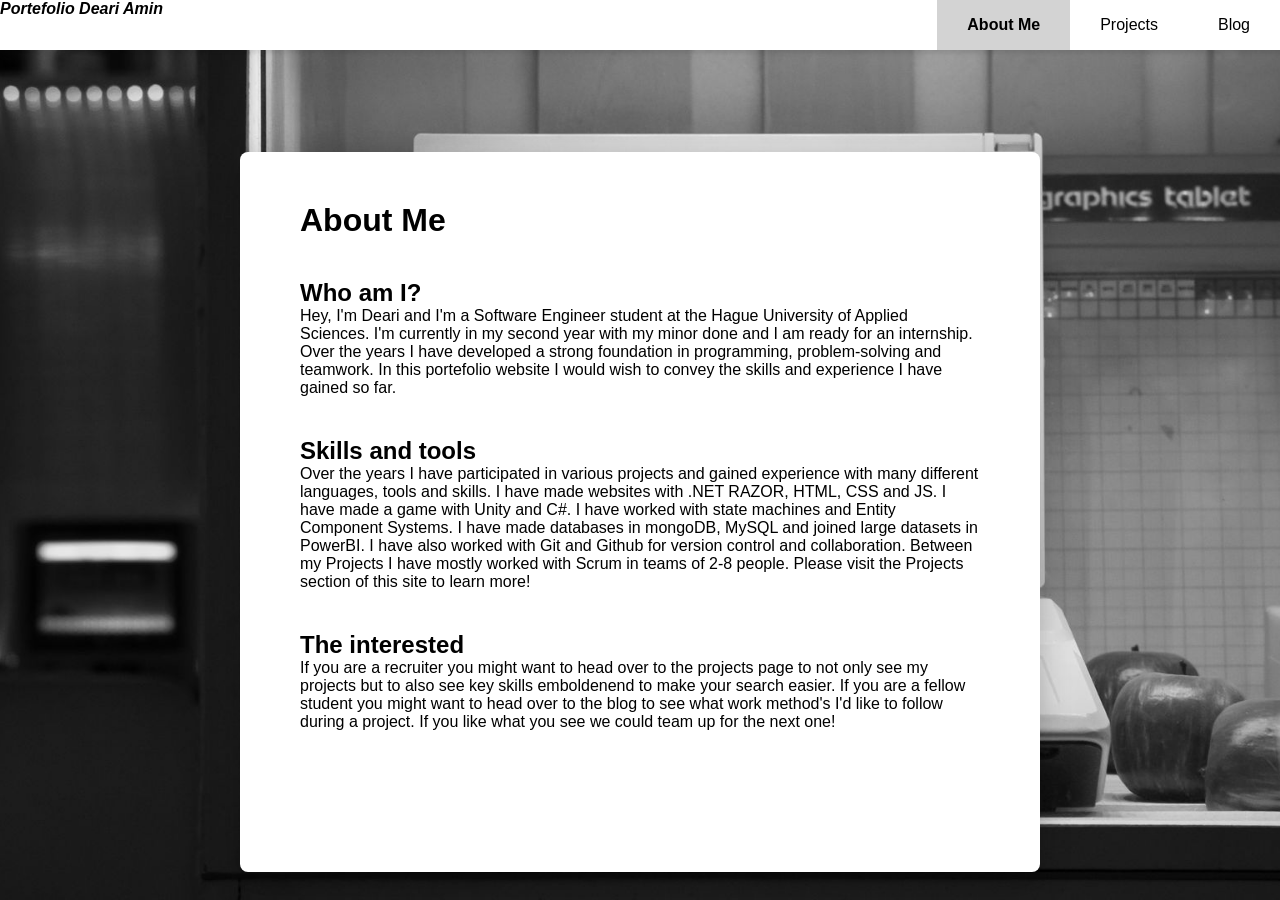
<file: index.html>
<!DOCTYPE html>
<html lang="en">

<head>
  <meta charset="UTF-8">
  <meta name="viewport" content="width=device-width, initial-scale=1.0">
  <title>Portefolio Deari Amin</title>
  <link rel="stylesheet" href="style.css">
  <script src="Nav.js"></script>
</head>

<body class="aboutMePage">
  <nav>
    <ul class="sidebar">
      <li><a href="#" class="menuButtonClose" onclick=hideSidebar() aria-label="close mobile navigation menu" ><svg xmlns="http://www.w3.org/2000/svg" height="26px"
            viewBox="0 -960 960 960" width="26px" fill="black">
            <path
              d="m256-200-56-56 224-224-224-224 56-56 224 224 224-224 56 56-224 224 224 224-56 56-224-224-224 224Z" />
          </svg></a></li>
      <li><a class="hideOnDesktop" href="index.html" aria-label="About Me" aria-current="page">About Me</a></li>
      <li><a class="hideOnDesktop" href="Projects.html" aria-label="Projects">Projects</a></li>
      <li><a class="hideOnDesktop" href="Blog.html" aria-label="Blog">Blog</a></li>
    </ul>
    <ul>
      <li class="Signature" role="presentation" inert><span><b><i>Portefolio Deari Amin</i></b></span></li>
      <li><a class="hideOnMobile" href="index.html" aria-label="About Me" aria-current="page">About Me</a></li>
      <li><a class="hideOnMobile" href="Projects.html" aria-label="Projects">Projects</a></li>
      <li><a class="hideOnMobile" href="Blog.html" aria-label="Blog">Blog</a></li>
      <li><a href="#" class="menuButtonOpen" onclick=showSidebar() aria-label="open mobile navigation menu" >
          <svg xmlns="http://www.w3.org/2000/svg" height="26px" viewBox="0 -960 960 960" width="26px" fill="black">
            <path d="M120-240v-80h720v80H120Zm0-200v-80h720v80H120Zm0-200v-80h720v80H120Z" />
          </svg>
        </a></li>
    </ul>
  </nav>

  <main class="page-sheet">
    <h1>About Me</h1>
    <section>
      <h2>Who am I?</h2>
    <p>Hey, I'm Deari and I'm a Software Engineer student at the Hague University of Applied Sciences. 
      I'm currently in my second year with my minor done and I am ready for an internship.
      Over the years I have developed a strong foundation in programming, problem-solving and teamwork.
      In this portefolio website I would wish to convey the skills and experience I have gained so far.</p>
    </section>
    
    <section>
     <h2>Skills and tools</h2>
     <p>Over the years I have participated in various projects and gained experience with many different languages, tools and skills.
      I have made websites with .NET RAZOR, HTML, CSS and JS. I have made a game with Unity and C#. I have worked with state machines and Entity Component Systems. 
      I have made databases in mongoDB, MySQL and joined large datasets in PowerBI. I have also worked with Git and Github for version control and collaboration. 
      Between my Projects I have mostly worked with Scrum in teams of 2-8 people. Please visit the Projects section of this site to learn more!
     </p>
    </section>

    <section>
     <h2>The interested</h2>
     <p>If you are a recruiter you might want to head over to the projects page to not only see my projects but to also see key skills emboldenend to make your search easier.
      If you are a fellow student you might want to head over to the blog to see what work method's I'd like to follow during a project. If you like what you see we could team up for the next one!
     </p>
    </section>

  </main>

</body>
</html>
</file>
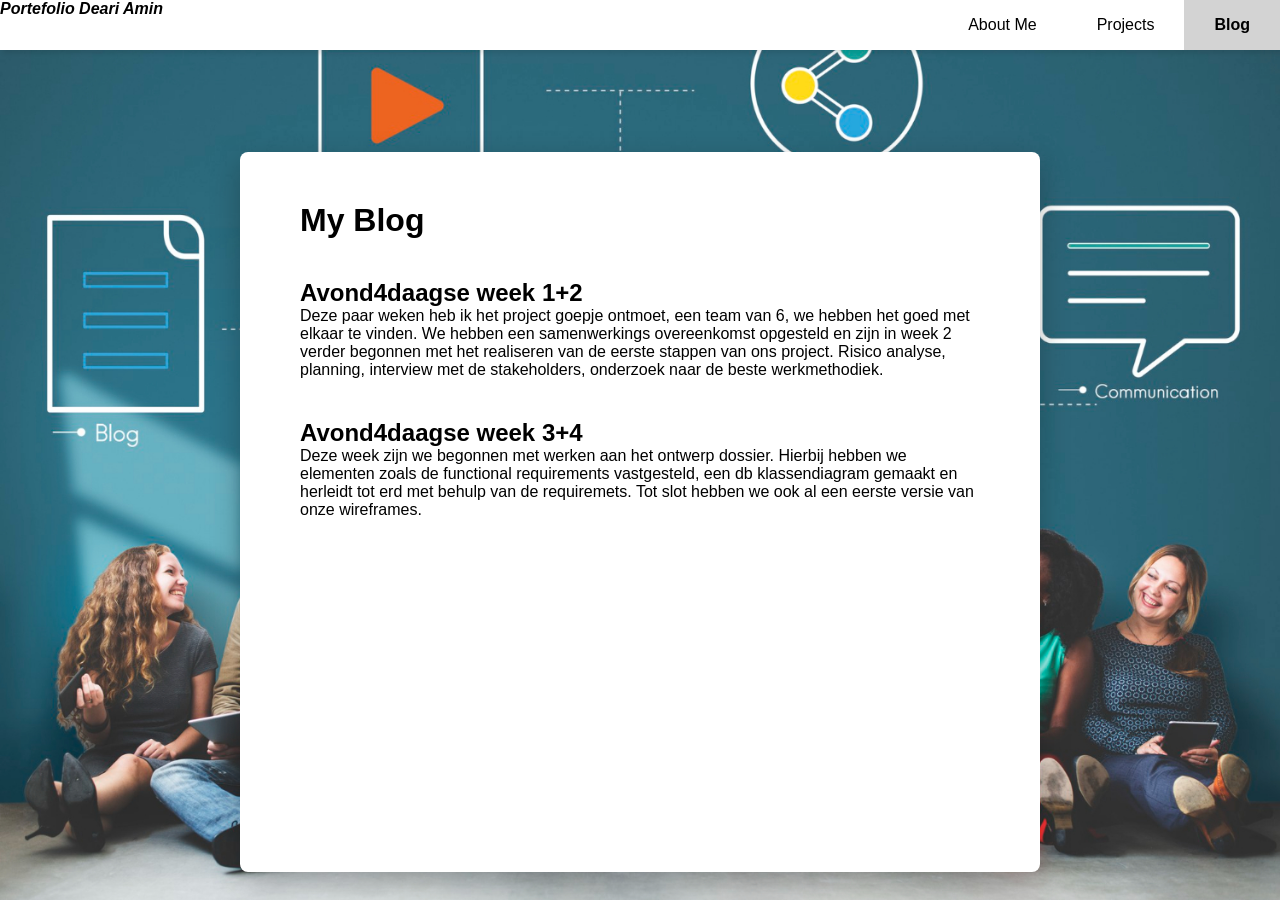
<file: Blog.html>
<!DOCTYPE html>
<html lang="en">

<head>
  <meta charset="UTF-8">
  <meta name="viewport" content="width=device-width, initial-scale=1.0">
  <title>Portefolio Deari Amin</title>
  <link rel="stylesheet" href="style.css">
  <script src="Nav.js"></script>
  <script src="Embolden.js"></script>
</head>

<body class="blogPage">
  <nav>
    <ul class="sidebar">
      <li><a href="#" class="menuButtonClose" onclick=hideSidebar() aria-label="close mobile navigation menu" ><svg xmlns="http://www.w3.org/2000/svg" height="26px"
            viewBox="0 -960 960 960" width="26px" fill="black">
            <path
              d="m256-200-56-56 224-224-224-224 56-56 224 224 224-224 56 56-224 224 224 224-56 56-224-224-224 224Z" />
          </svg></a></li>
      <li><a class="hideOnDesktop" href="index.html" aria-label="About Me">About Me</a></li>
      <li><a class="hideOnDesktop" href="Projects.html" aria-label="Projects">Projects</a></li>
      <li><a class="hideOnDesktop" href="Blog.html" aria-label="Blog" aria-current="page">Blog</a></li>
    </ul>
    <ul>
      <li class="Signature" role="presentation" inert><span><b><i>Portefolio Deari Amin</i></b></span></li>
      <li><a class="hideOnMobile" href="index.html" aria-label="About Me">About Me</a></li>
      <li><a class="hideOnMobile" href="Projects.html" aria-label="Projects">Projects</a></li>
      <li><a class="hideOnMobile" href="Blog.html" aria-label="Blog" aria-current="page">Blog</a></li>
      <li><a href="#" class="menuButtonOpen" onclick=showSidebar() aria-label="open mobile navigation menu" >
          <svg xmlns="http://www.w3.org/2000/svg" height="26px" viewBox="0 -960 960 960" width="26px" fill="black">
            <path d="M120-240v-80h720v80H120Zm0-200v-80h720v80H120Zm0-200v-80h720v80H120Z" />
          </svg>
        </a></li>
    </ul>
  </nav>

  <main class="page-sheet">
    <h1>My Blog</h1>
    <section>
      <h2>Avond4daagse week 1+2</h2>
    <p id="p1">Deze paar weken heb ik het project goepje ontmoet, een team van 6, we hebben het goed met elkaar te vinden.
        We hebben een samenwerkings overeenkomst opgesteld en zijn in week 2 verder begonnen met het realiseren van de eerste stappen van ons project.
        Risico analyse, planning, interview met de stakeholders, onderzoek naar de beste werkmethodiek. 
    </p>
    </section>
    
    <section>
     <h2>Avond4daagse week 3+4</h2>
     <p id="p2">Deze week zijn we begonnen met werken aan het ontwerp dossier. Hierbij hebben we elementen zoals de functional requirements vastgesteld,
        een db klassendiagram gemaakt en herleidt tot erd met behulp van de requiremets. Tot slot hebben we ook al een eerste versie van onze wireframes.
     </p>
    </section>

  </main>

</body>
</html>
</file>
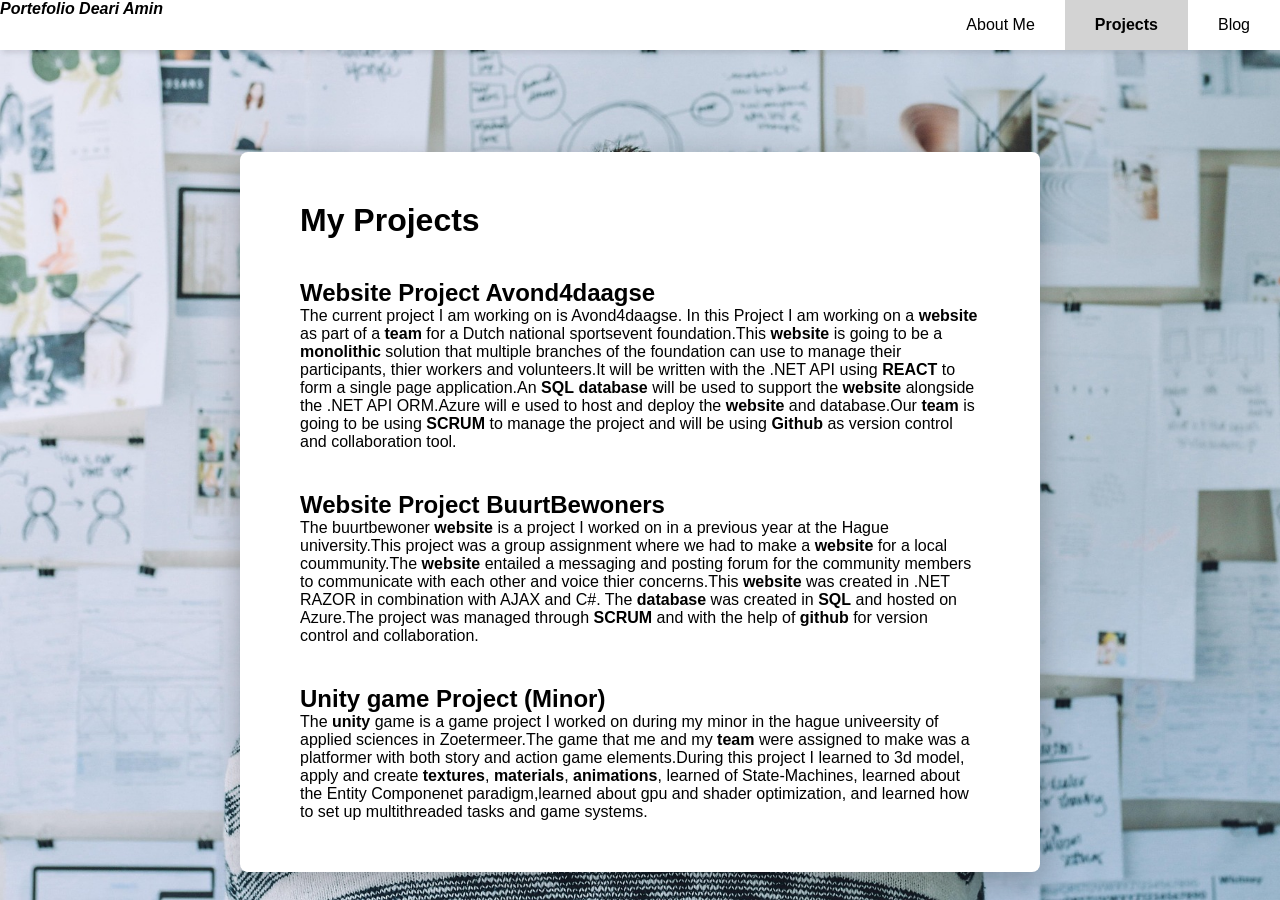
<file: Projects.html>
<!DOCTYPE html>
<html lang="en">

<head>
  <meta charset="UTF-8">
  <meta name="viewport" content="width=device-width, initial-scale=1.0">
  <title>Portefolio Deari Amin</title>
  <link rel="stylesheet" href="style.css">
  <script src="Nav.js"></script>
  <script src="Embolden.js"></script>
</head>

<body class="projectsPage">
  <nav>
    <ul class="sidebar">
      <li><a href="#" class="menuButtonClose" onclick=hideSidebar() aria-label="close mobile navigation menu" ><svg xmlns="http://www.w3.org/2000/svg" height="26px"
            viewBox="0 -960 960 960" width="26px" fill="black">
            <path
              d="m256-200-56-56 224-224-224-224 56-56 224 224 224-224 56 56-224 224 224 224-56 56-224-224-224 224Z" />
          </svg></a></li>
      <li><a class="hideOnDesktop" href="index.html">About Me</a></li>
      <li><a class="hideOnDesktop" href="Projects.html" aria-current="page">Projects</a></li>
      <li><a class="hideOnDesktop" href="Blog.html">Blog</a></li>
    </ul>
    <ul>
      <li class="Signature" role="presentation" inert><span><b><i>Portefolio Deari Amin</i></b></span></li>
      <li><a class="hideOnMobile" href="index.html">About Me</a></li>
      <li><a class="hideOnMobile" href="Projects.html" aria-current="page">Projects</a></li>
      <li><a class="hideOnMobile" href="Blog.html">Blog</a></li>
      <li><a href="#" class="menuButtonOpen" onclick=showSidebar() aria-label="open mobile navigation menu" >
          <svg xmlns="http://www.w3.org/2000/svg" height="26px" viewBox="0 -960 960 960" width="26px" fill="black">
            <path d="M120-240v-80h720v80H120Zm0-200v-80h720v80H120Zm0-200v-80h720v80H120Z" />
          </svg>
        </a></li>
    </ul>
  </nav>

  <main class="page-sheet">
    <h1>My Projects</h1>
    <section>
      <h2>Website Project Avond4daagse</h2>
    <p id="p1"></p>
    </section>
    
    <section>
     <h2>Website Project BuurtBewoners</h2>
     <p id="p2"></p>
    </section>

    <section>
     <h2>Unity game Project (Minor)</h2>
     <p id="p3"></p>
    </section>
  </main>

    <script>
        window.addEventListener("DOMContentLoaded",()=> {
            const el1 = document.getElementById("p1");
            const el2 = document.getElementById("p2");
            const el3 = document.getElementById("p3");

            if(el1) el1.innerHTML = boldMatchingTags(paragraphAvond4daagse, tags);
            if(el2) el2.innerHTML = boldMatchingTags(pragraphBuurtbewonerWebsite, tags);
            if(el3) el3.innerHTML = boldMatchingTags(pragraphUnityGame, tags);
        });
    </script>
</body>
</html>
</file>
<file: style.css>
* {
    margin: 0;
    padding: 0;
}

/* achtergrond afbeeldingen*/
.aboutMePage {
    background: url(Computer.jpg);
    background-size: cover;
    background-repeat: no-repeat;
    background-position: center;
}

.projectsPage {
    background: url(Projects.jpg);
    background-size: cover;
    background-repeat: no-repeat;
    background-position: center;
}

.blogPage {
    background: url(Blog.jpg);
    background-size: cover;
    background-repeat: no-repeat;
    background-position: center;
}

body {
    min-height: 100vh;
    font-family: 'calibri', sans-serif;
}

nav {
    background-color: white;
    box-shadow: 3px 3px 5px rgba(0, 0, 0, 0.1);
}

nav ul{
    width: 100%;
    list-style: none;
    display: flex;
    justify-content: flex-end;
    align-items: center;
}

nav li{
    height: 50px;
}

li:hover{
    background-color: lightgray;
}

nav a{
    height: 100%;
    padding:0 30px;
    text-decoration: none;
    display: flex;
    align-items: center;
    color: black;
}

nav li:first-child{
    margin-right: auto;
}

#navElement:hover{
    background-color: black;
    
}

.sidebar {
    position: fixed;
    top: 0;
    right: 0;
    width: 200px;
    height: 100vh;
    z-index: 999;
    background-color: rgba(255, 255, 255, 0.3);
    backdrop-filter: blur(10px);
    box-shadow: -10px 0 10px rgba(0, 0, 0, 0.1);
    display: none;
    flex-direction: column;
    align-items: flex-start;
    justify-content: flex-start;
}

.sidebar li {
    width: 100%;
}

.sidebar a {
    width: 100%;
}

.menuButtonOpen {
    display: none;
}

.page-sheet {
  width: 90%;                  
  max-width: 800px;            
  margin: 8% auto 40px auto; 
  min-height: 80vh;            

  background-color: #ffffff;
  border-radius: 8px;          
  padding: 50px 60px;        
  box-sizing: border-box;

  box-shadow: 0 10px 30px rgba(0, 0, 0, 0.25);
}

/*Current page*/
a[aria-current="page"] {
    font-weight: bold;
    color: #000000;
    background-color: lightgray;
}

section {
    margin-top: 40px;
}

@media(max-width: 768px) {
    .hideOnMobile {
        display: none;
    }
    .hideOnDesktop {
        display: flex;
    }
    .menuButtonOpen {
        display: flex;
    }
}

@media(min-width: 769px) {
    .hideOnDesktop {
        display: none;
    }
    .sidebar {
        display: none !important;
    }
}

@media(max-width: 480px) {
    .sidebar {
        width: 100%;
    }

    .page-sheet {
        max-width: 100%;
        width: 100%;
    }
}
</file>
